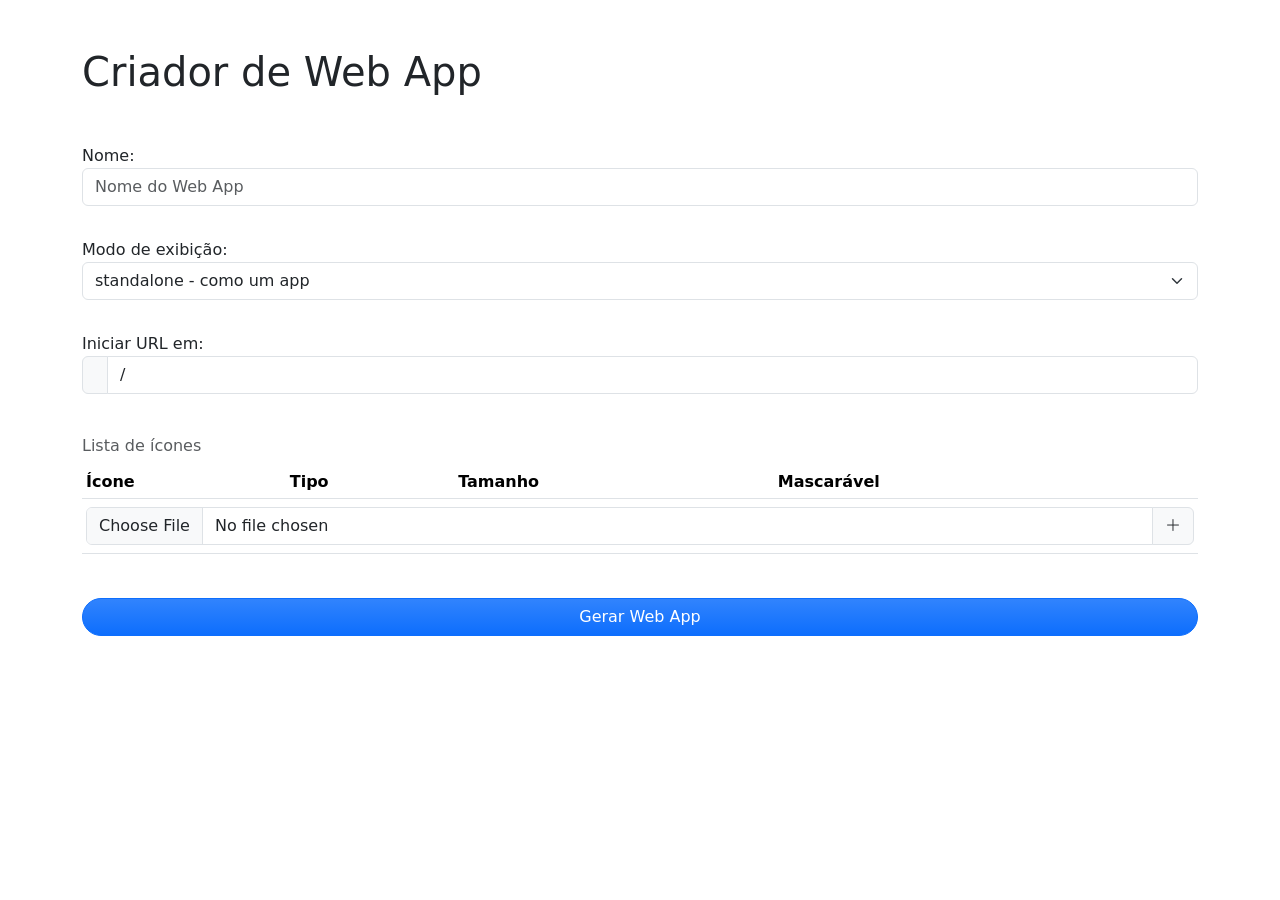
<file: index.html>
<!doctype html>
<html lang="pt-br">
  <head>
    <meta charset="utf-8" />
    <meta name="viewport" content="width=device-width, initial-scale=1" />
    <title>Instalar</title>
    <link rel="icon" href="./icon.png" type="image/png">
    <link rel="stylesheet" href="https://cdn.jsdelivr.net/npm/bootstrap-icons@1.11.3/font/bootstrap-icons.min.css" />
    <link href="https://cdn.jsdelivr.net/npm/bootstrap@5.3.3/dist/css/bootstrap.min.css" rel="stylesheet" integrity="sha384-QWTKZyjpPEjISv5WaRU9OFeRpok6YctnYmDr5pNlyT2bRjXh0JMhjY6hW+ALEwIH" crossorigin="anonymous" />
    <script defer src="https://cdn.jsdelivr.net/npm/bootstrap@5.3.3/dist/js/bootstrap.bundle.min.js" integrity="sha384-YvpcrYf0tY3lHB60NNkmXc5s9fDVZLESaAA55NDzOxhy9GkcIdslK1eN7N6jIeHz" crossorigin="anonymous"></script>
    <link rel="stylesheet" href="./style/index.css" />
    <script type="module" src="./script/index.js"></script>
  </head>
  <body>
    <main class="container user-select-none">
      <h1 class="my-5">Criador de Web App</h1>
      <form class="row g-4">
        <label class="form-label col-12">
          Nome:
          <input name="nomeDaPagina" type="text" class="form-control" placeholder="Nome do Web App" required autocomplete="off" />
        </label>
        <label class="form-label col-12">
          Modo de exibição:
          <select name="display" class="form-select" required>
            <option value="standalone" selected>standalone - como um app</option>
            <option value="window-controls-overlay">window controls overlay - sobreposição de controles de janela</option>
            <option value="minimal-ui">minimal iu - IU com navegação</option>
            <option value="fullscreen">fullscreen - tela cheia</option>
            <option value="browser">browser - no navegador</option>
          </select>
        </label>

        <label class="form-label">
          <span>Iniciar URL em:</span>
          <div class="input-group">
            <span class="input-group-text overflow-auto mw-100" id="linkDeOrigem"></span>
            <input name="caminho" style="min-width: fit-content !important;" type="text" value="/" class="form-control" placeholder="/" list="pathsearch" autocomplete="off" />
          </div>
          <datalist id="pathsearch"></datalist>
        </label>
        
        <div class="col-12 table-responsive">
          <table class="table align-middle table-sm caption-top">
            <caption>Lista de ícones</caption>
            <thead>
              <tr>
                <th scope="col">Ícone</th>
                <th scope="col">Tipo</th>
                <th scope="col">Tamanho</th>
                <th scope="col">Mascarável</th>
                <th scope="col"></th>
              </tr>
            </thead>
            <tbody>
              <tr>
                <td colspan="5">
                  <label class="input-group py-1">
                    <input class="form-control" id="novoarquivo" type="file" accept="image/*" />
                    <span class="input-group-text"><i class="bi bi-plus-lg"></i></span>
                  </label>
                </td>
              </tr>
            </tbody>
          </table>
        </div>
      
        <div class="col-12 d-grid sticky-bottom py-1 bg-body">
          <button type="submit" class="btn btn-primary rounded-5 bg-gradient">Gerar Web App</button>
        </div>
      </form>
    </main>
  </body>
</html>
</file>
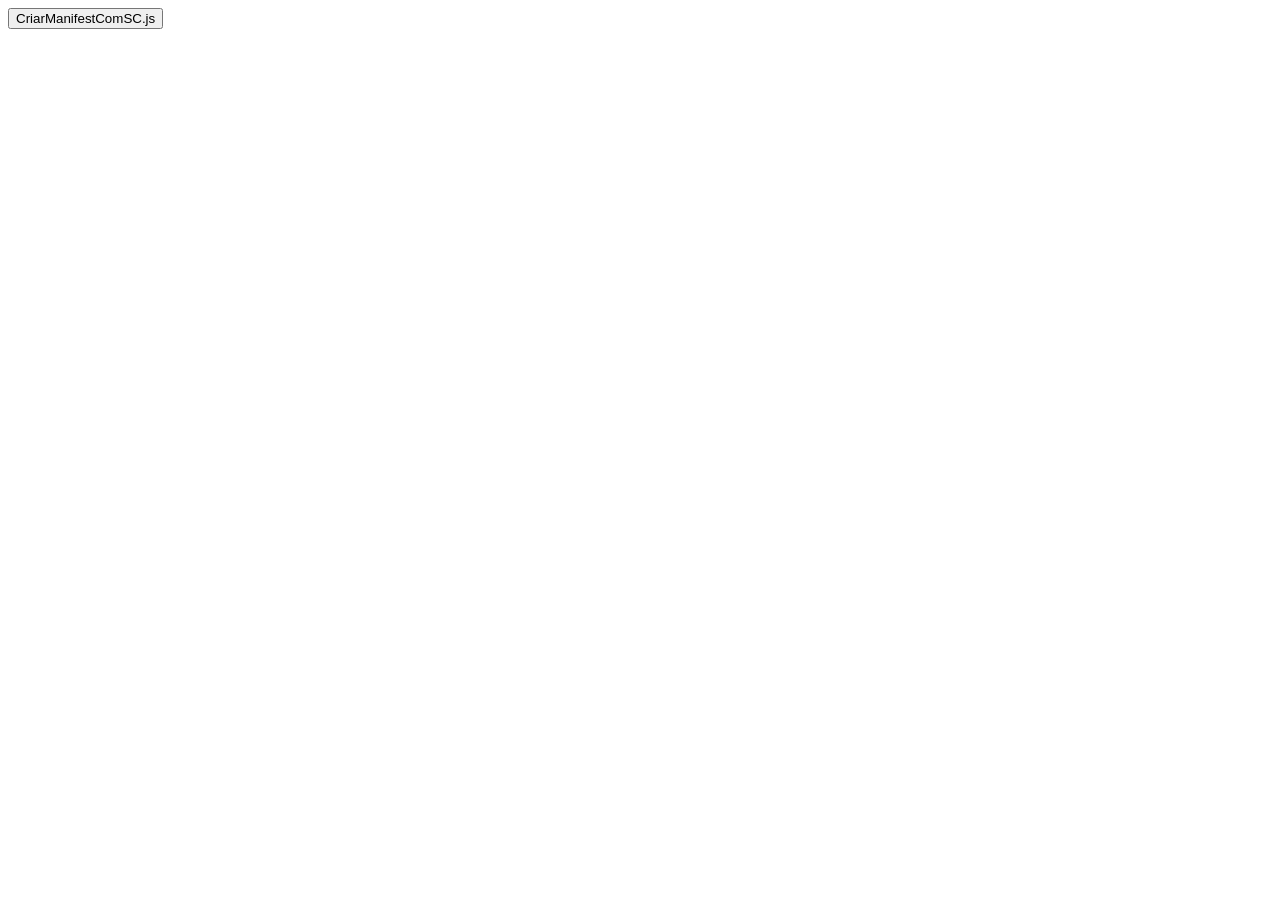
<file: modelo.html>
<!DOCTYPE html>
<html lang="pt">

<head>
  <meta charset="UTF-8" />
  <meta name="viewport" content="width=device-width, initial-scale=1, interactive-widget=resizes-content, user-scalable=no" />
  <title>Documento</title>
  <link rel="shortcut icon" href="icon.png" type="image/x-icon">
</head>

<body>
  <button onclick="
    this.remove();
    import('./CriarManifestComSC.js');
  ">CriarManifestComSC.js</button>
</body>

</html>
</file>
<file: style/index.css>
@import url(./tabela.css);
</file>
